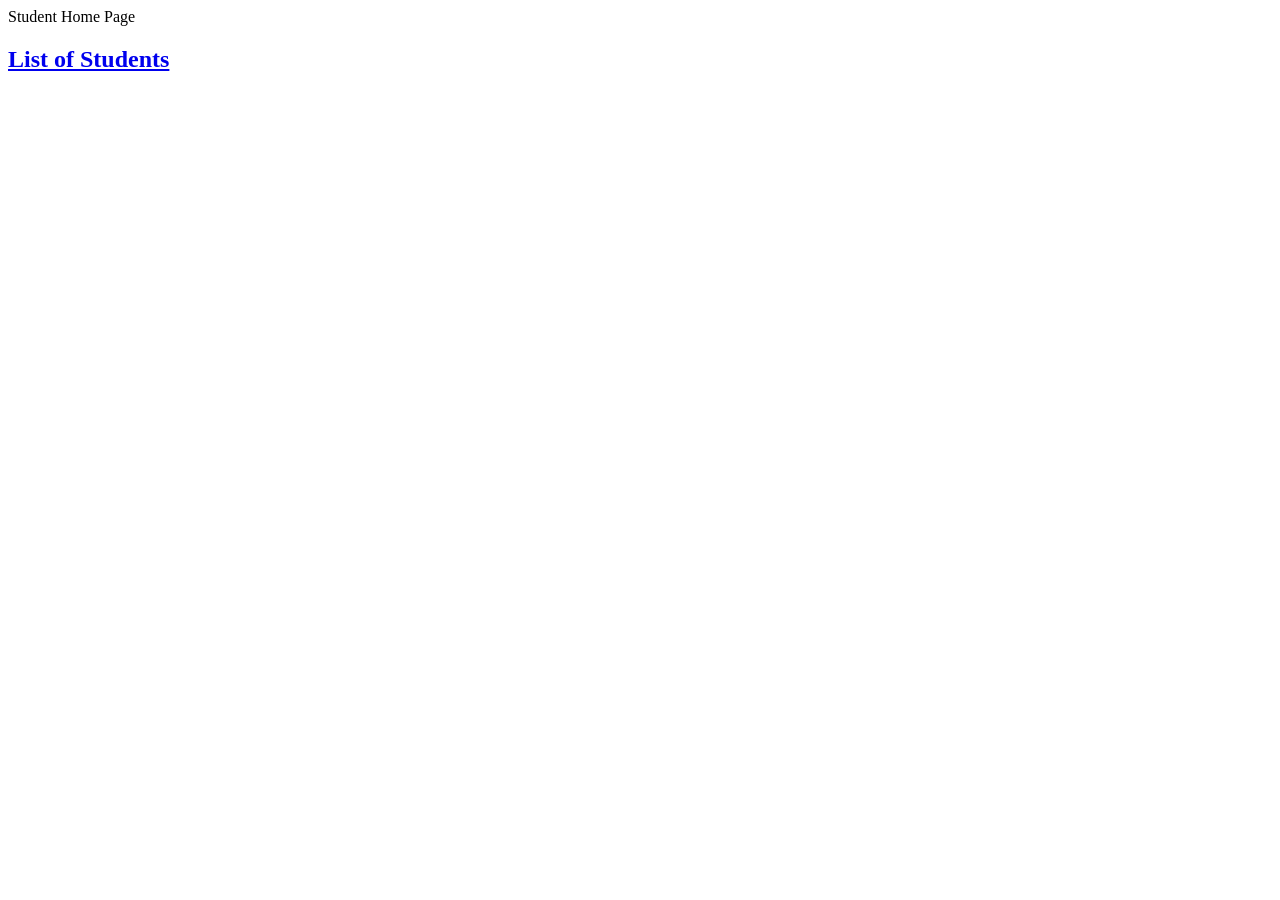
<file: templates/home.html>
<!DOCTYPE html>
<html lang="en">
<head>
    <meta charset="UTF-8">
    <title>Title</title>
</head>
<body>
      Student Home Page
      <h2><a href = "/list">List of Students</a></h2>
</body>
</html>
</file>
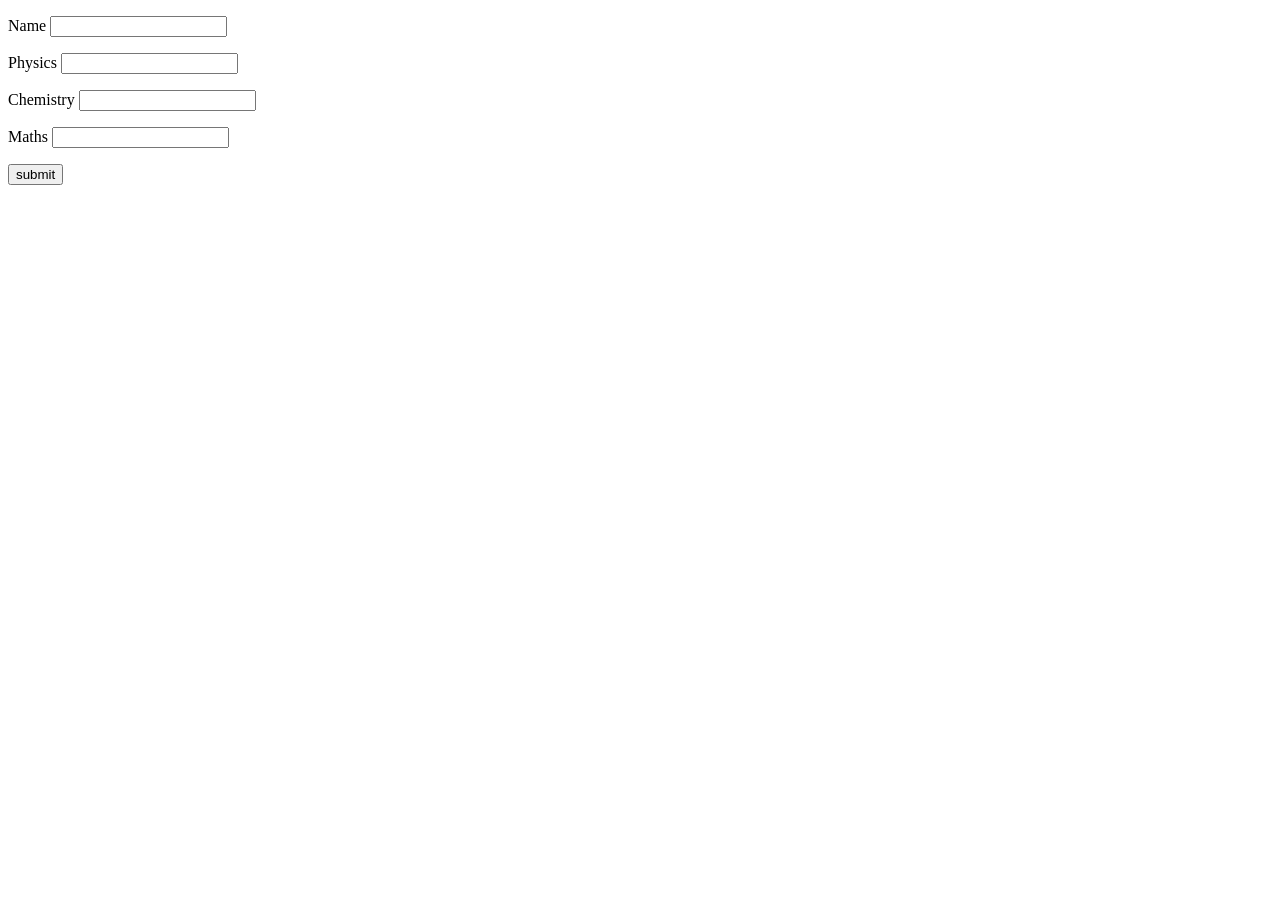
<file: templates/student.html>
<!DOCTYPE html>
<html lang="en">
<head>
    <meta charset="UTF-8">
    <title>Title</title>
</head>
<body>
      <form action = "http://192.168.33.20:5000/result" method = "POST">
         <p>Name <input type = "text" name = "Name" /></p>
         <p>Physics <input type = "text" name = "Physics" /></p>
         <p>Chemistry <input type = "text" name = "chemistry" /></p>
         <p>Maths <input type ="text" name = "Mathematics" /></p>
         <p><input type = "submit" value = "submit" /></p>
      </form>
</body>
</html>
</file>
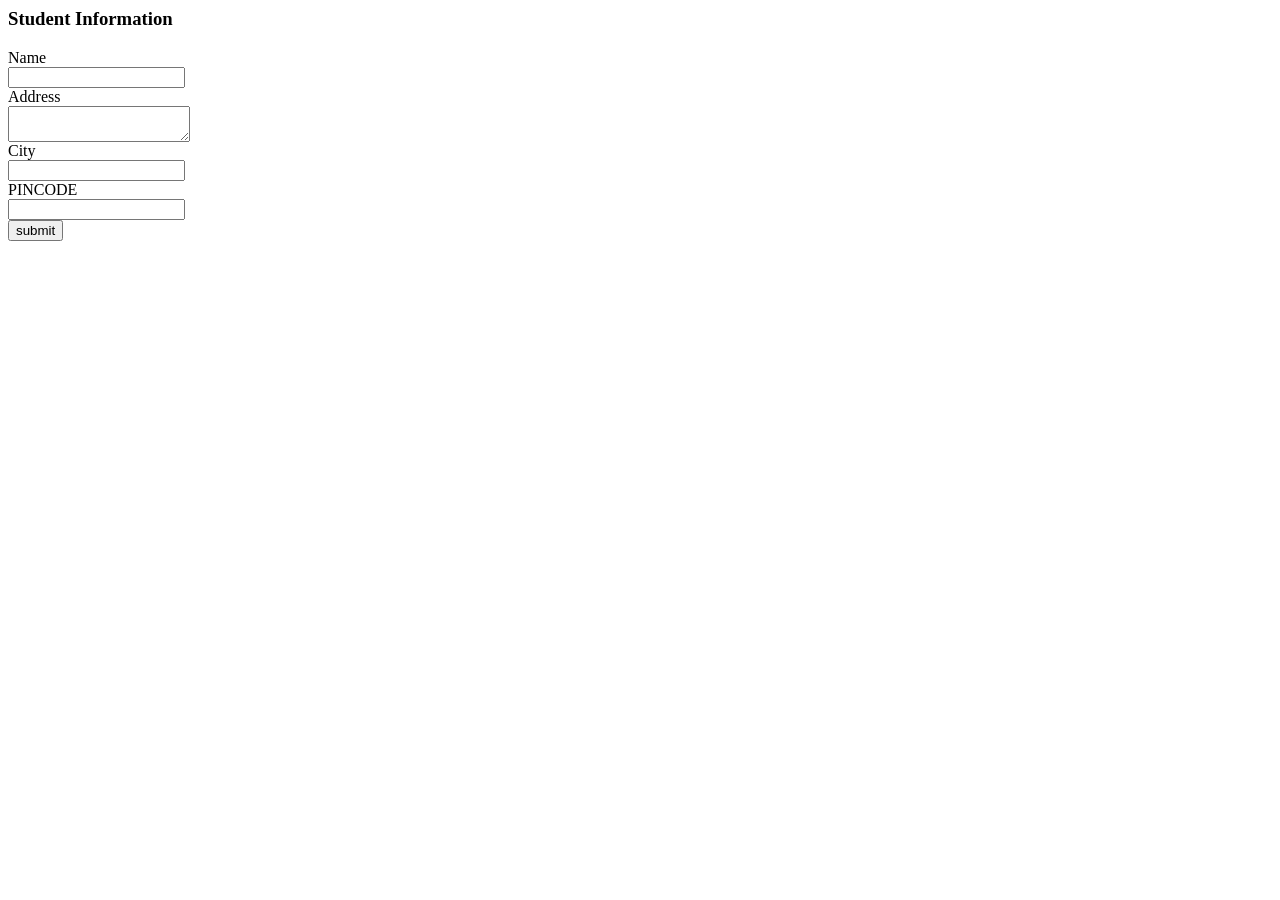
<file: templates/student_sqlite.html>
<html>
   <body>

      <form action = "{{ url_for('addrec') }}" method = "POST">
         <h3>Student Information</h3>
         Name<br>
         <input type = "text" name = "nm" /><br>

         Address<br>
         <textarea name = "add" ></textarea><br>

         City<br>
         <input type = "text" name = "city" /><br>

         PINCODE<br>
         <input type = "text" name = "pin" /><br>
         <input type = "submit" value = "submit" /><br>
      </form>

   </body>
</html>
</file>
